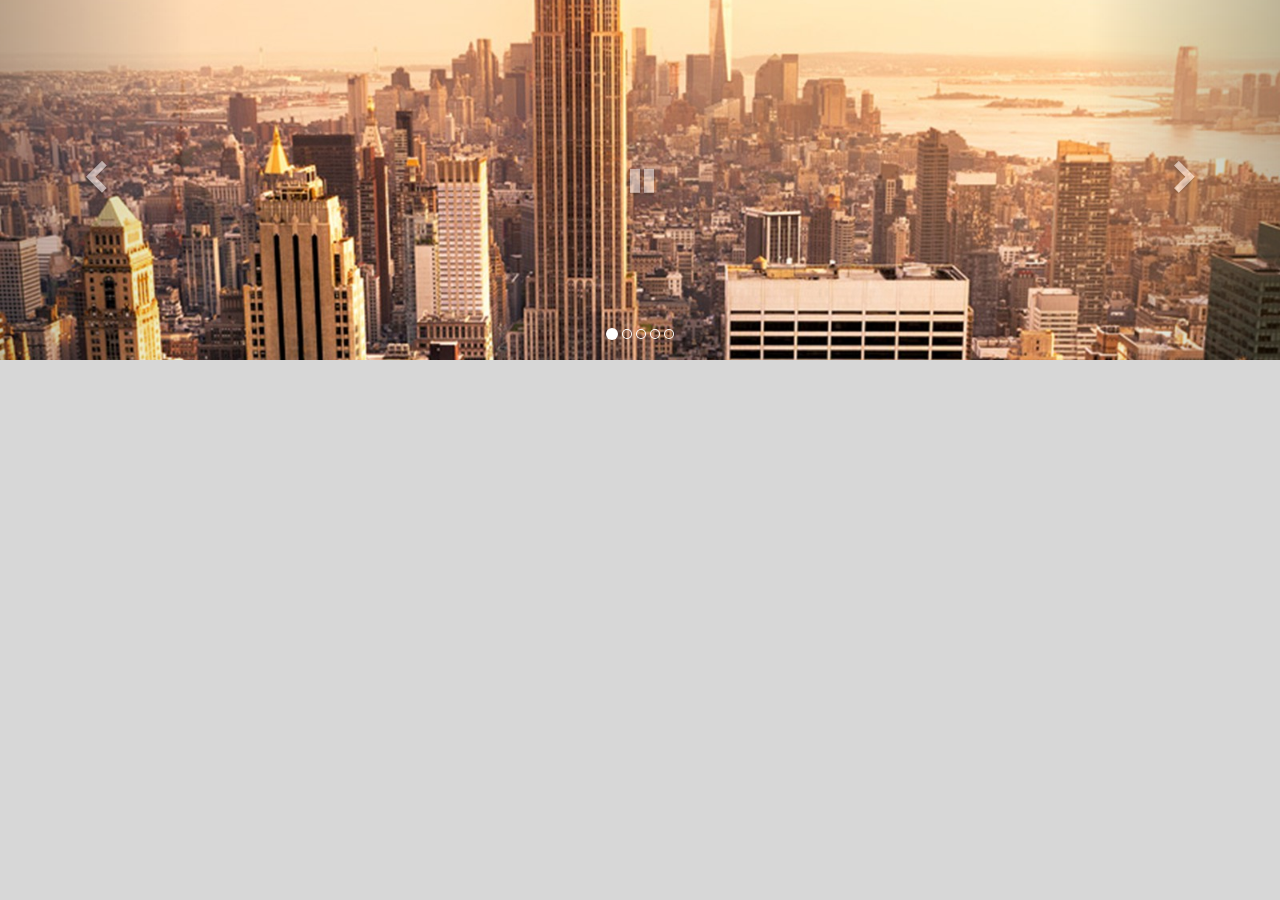
<file: bootstrap/wowslider.html>
<!DOCTYPE html>
<html>
<head>
	<title>Slider jquery</title>
	<meta http-equiv="content-type" content="text/html; charset=utf-8" />
	<meta name="description" content="Made with WOW Slider - Create beautiful, responsive image sliders in a few clicks. Awesome skins and animations. Slider jquery" />
	
	<!-- Start WOWSlider.com HEAD section --> <!-- add to the <head> of your page -->
	<link rel="stylesheet" type="text/css" href="engine1/style.css" />
	<script type="text/javascript" src="engine1/jquery.js"></script>
	<!-- End WOWSlider.com HEAD section -->

</head>
<body style="background-color:#d7d7d7;margin:0">
	
	<!-- Start WOWSlider.com BODY section --> <!-- add to the <body> of your page -->
	<div id="wowslider-container1">
	<div class="ws_images"><ul>
		<li><img src="data1/images/imagen.jpg" alt="imagen" title="imagen" id="wows1_0"/></li>
		<li><img src="data1/images/imagen2.jpg" alt="imagen2" title="imagen2" id="wows1_1"/></li>
		<li><img src="data1/images/imagen3.jpg" alt="imagen3" title="imagen3" id="wows1_2"/></li>
		<li><a href="http://wowslider.net"><img src="data1/images/imagen4.jpg" alt="slider" title="imagen4" id="wows1_3"/></a></li>
		<li><img src="data1/images/imagen5.jpg" alt="imagen5" title="imagen5" id="wows1_4"/></li>
	</ul></div>
	<div class="ws_bullets"><div>
		<a href="#" title="imagen"><span><img src="data1/tooltips/imagen.jpg" alt="imagen"/>1</span></a>
		<a href="#" title="imagen2"><span><img src="data1/tooltips/imagen2.jpg" alt="imagen2"/>2</span></a>
		<a href="#" title="imagen3"><span><img src="data1/tooltips/imagen3.jpg" alt="imagen3"/>3</span></a>
		<a href="#" title="imagen4"><span><img src="data1/tooltips/imagen4.jpg" alt="imagen4"/>4</span></a>
		<a href="#" title="imagen5"><span><img src="data1/tooltips/imagen5.jpg" alt="imagen5"/>5</span></a>
	</div></div><div class="ws_script" style="position:absolute;left:-99%"><a href="http://wowslider.net">slider jquery</a> by WOWSlider.com v8.8</div>
	<div class="ws_shadow"></div>
	</div>	
	<script type="text/javascript" src="engine1/wowslider.js"></script>
	<script type="text/javascript" src="engine1/script.js"></script>
	<!-- End WOWSlider.com BODY section -->

</body>
</html>
</file>
<file: bootstrap/engine1/style.css>
/*
 *	generated by WOW Slider 8.8
 *	template Bootstrap
 */

@font-face {
  font-family: 'ws-ctrl-bootstrap';
  src: url('ws-ctrl-bootstrap.eot');
  src: url('ws-ctrl-bootstrap.eot#iefix') format('embedded-opentype'),
       url('ws-ctrl-bootstrap.svg#ws-ctrl-bootstrap') format('svg');
  font-weight: normal;
  font-style: normal;
}
@font-face {
  font-family: 'ws-ctrl-bootstrap';
  src: url('[data-uri]') format('woff'),
       url('[data-uri]') format('truetype');
}
#wowslider-container1 { 
	display: table;
	zoom: 1; 
	position: relative;
	width: 100%;
	max-width: 100%;
	max-height:360px;
	margin:0px auto 0px;
	z-index:90;
	text-align:left; /* reset align=center */
	font-size: 10px;
	text-shadow: none; /* fix some user styles */

	/* reset box-sizing (to boostrap friendly) */
	-webkit-box-sizing: content-box;
	-moz-box-sizing: content-box;
	box-sizing: content-box; 
}
* html #wowslider-container1{ width:960px }
#wowslider-container1 .ws_images ul{
	position:relative;
	width: 10000%; 
	height:100%;
	left:0;
	list-style:none;
	margin:0;
	padding:0;
	border-spacing:0;
	overflow: visible;
	/*table-layout:fixed;*/
}
#wowslider-container1 .ws_images ul li{
	position: relative;
	width:1%;
	height:100%;
	line-height:0; /*opera*/
	overflow: hidden;
	float:left;
	/*font-size:0;*/
	padding:0 0 0 0 !important;
	margin:0 0 0 0 !important;
}

#wowslider-container1 .ws_images{
	position: relative;
	left:0;
	top:0;
	height:100%;
	max-height:360px;
	max-width: 100%;
	vertical-align: top;
	border:none;
	overflow: hidden;
}
#wowslider-container1 .ws_images ul a{
	width:100%;
	height:100%;
	max-height:360px;
	display:block;
	color:transparent;
}
#wowslider-container1 img{
	max-width: none !important;
}
#wowslider-container1 .ws_images .ws_list img,
#wowslider-container1 .ws_images > div > img{
	width:100%;
	border:none 0;
	max-width: none;
	padding:0;
	margin:0;
}
#wowslider-container1 .ws_images > div > img {
	max-height:360px;
}

#wowslider-container1 .ws_images iframe {
	position: absolute;
	z-index: -1;
}

#wowslider-container1 .ws-title > div {
	display: inline-block !important;
}

#wowslider-container1 a{ 
	text-decoration: none; 
	outline: none; 
	border: none; 
}

#wowslider-container1  .ws_bullets { 
	float: left;
	position:absolute;
	z-index:70;
}
#wowslider-container1  .ws_bullets div{
	position:relative;
	float:left;
	font-size: 0px;
}
/* compatibility with Joomla styles */
#wowslider-container1  .ws_bullets a {
	line-height: 0;
}

#wowslider-container1  .ws_script{
	display:none;
}
#wowslider-container1 sound, 
#wowslider-container1 object{
	position:absolute;
}

/* prevent some of users reset styles */
#wowslider-container1 .ws_effect {
	position: static;
	width: 100%;
	height: 100%;
}

#wowslider-container1 .ws_photoItem {
	border: 2em solid #fff;
	margin-left: -2em;
	margin-top: -2em;
}
#wowslider-container1 .ws_cube_side {
	background: #A6A5A9;
}


#wowslider-container1.ws_gestures {
	cursor: -webkit-grab;
	cursor: -moz-grab;
	cursor: url("[data-uri]"), move;
}
#wowslider-container1.ws_gestures.ws_grabbing {
	cursor: -webkit-grabbing;
	cursor: -moz-grabbing;
	cursor: url("[data-uri]"), move;
}

/* hide controls when video start play */
#wowslider-container1.ws_video_playing .ws_bullets,
#wowslider-container1.ws_video_playing .ws_fullscreen,
#wowslider-container1.ws_video_playing .ws_next,
#wowslider-container1.ws_video_playing .ws_prev {
	display: none;
}


/* youtube/vimeo buttons */
#wowslider-container1 .ws_video_btn {
	position: absolute;
	display: none;
	cursor: pointer;
	top: 0;
	left: 0;
	width: 100%;
	height: 100%;
	z-index: 55;
}
#wowslider-container1 .ws_video_btn.ws_youtube,
#wowslider-container1 .ws_video_btn.ws_vimeo {
	display: block;
}
#wowslider-container1 .ws_video_btn div {
	position: absolute;
	background-image: url(./playvideo.png);
	background-size: 200%;
	top: 50%;
	left: 50%;
	width: 7em;
	height: 5em;
	margin-left: -3.5em;
	margin-top: -2.5em;
}
#wowslider-container1 .ws_video_btn.ws_youtube div {
	background-position: 0 0;
}
#wowslider-container1 .ws_video_btn.ws_youtube:hover div {
	background-position: 100% 0;
}
#wowslider-container1 .ws_video_btn.ws_vimeo div {
	background-position: 0 100%;
}
#wowslider-container1 .ws_video_btn.ws_vimeo:hover div {
	background-position: 100% 100%;
}

#wowslider-container1 .ws_playpause.ws_hide {
	display: none !important;
}
/* bullets */
#wowslider-container1 .ws_bullets a { 
	position: relative;
	display: inline-block;
	margin: 0 2px;
	padding: 5px;
	width: 0;
	border-radius: 50%;
	background: rgba(0, 0, 0, 0);
	-webkit-box-shadow: inset 0 0 0 1px #fff;
	box-shadow: inset 0 0 0 1px #fff;
}
#wowslider-container1 .ws_bullets a.ws_selbull {
	background: #fff;
	padding: 6px;
	-webkit-box-shadow: none;
	box-shadow: none;
}

/* arrows */
#wowslider-container1 a.ws_next,
#wowslider-container1 a.ws_prev {
	position:absolute;
	font: 3.2em "ws-ctrl-bootstrap";
	z-index:60;
	color: #fff;
	overflow: hidden;
	width: 15%;
	height: 100%;
	top: 0;
	opacity: .5;
}
#wowslider-container1 a.ws_next {
	left: 85%;
	background-image: -webkit-linear-gradient(left, rgba(0,0,0,0.0001) 0, rgba(0,0,0,0.5) 100%);
	background-image: linear-gradient(to right, rgba(0,0,0,0.0001) 0, rgba(0,0,0,0.5) 100%);
	filter: progid:DXImageTransform.Microsoft.gradient(startColorstr='#00000000', endColorstr='#80000000', GradientType=1);
	background-repeat: repeat-x;
}
#wowslider-container1 a.ws_prev {
	left: 0;
	background-image: -webkit-linear-gradient(left, rgba(0,0,0,0.5) 0, rgba(0,0,0,0.0001) 100%);
	background-image: linear-gradient(to right, rgba(0,0,0,0.5) 0, rgba(0,0,0,0.0001) 100%);
	filter: progid:DXImageTransform.Microsoft.gradient(startColorstr='#80000000', endColorstr='#00000000', GradientType=1);
	background-repeat: repeat-x;
}
#wowslider-container1 a.ws_next:after,
#wowslider-container1 a.ws_prev:after {
	position: absolute;
	display: block;
	top: 50%;
	margin-top: -20px;
	left: 0;
	right: 0;
	text-align: center;
	vertical-align: middle;
	color: #fff;
	text-shadow: 0 1px 2px rgba(0,0,0,0.6);
}
#wowslider-container1 a.ws_next:after{
	content:'\e801';
}
#wowslider-container1 a.ws_prev:after{
	content:'\e800';
}
#wowslider-container1 a.ws_next:hover,
#wowslider-container1 a.ws_prev:hover{
	opacity: 0.9;
}

/*playpause*/
#wowslider-container1 .ws_playpause {
	position:absolute;
	font: 3.2em "ws-ctrl-bootstrap";
	top:50%;
	left: 50%;
	margin-top: -0.5em;
	margin-left: -0.3125em;
	color: #fff;
	opacity: 0.5;
	text-shadow: 0 1px 2px rgba(0,0,0,0.6);
	text-decoration: none;
	z-index: 59;
}
#wowslider-container1 .ws_playpause:hover {
	opacity: 0.9;
}
#wowslider-container1 .ws_playpause:after{
	display: block;
	text-align: center;
}
#wowslider-container1 .ws_pause:after {
	content: '\e803';
}
#wowslider-container1 .ws_play:after {
	content: '\e802';
}/* bottom center */
#wowslider-container1  .ws_bullets {
	bottom:20px;
	left:50%;
}
#wowslider-container1  .ws_bullets div{
	left:-50%;
}
#wowslider-container1 .ws_bulframe span{
	visibility: visible;
	opacity: 1;
	position: absolute;
	width: 0; 
	height: 0; 
	border-left: 7px solid transparent;
	border-right: 7px solid transparent;
	border-top: 7px solid #fff;

	bottom:-10px;
	margin-left:-7px;
	left:64px;
}#wowslider-container1 .ws-title{
	position: absolute;
	background: none;
	font: 0em 'Helvetica Neue', Helvetica, Arial, sans-serif;
	color:#fff;
	text-shadow: 0 1px 2px rgba(0, 0, 0, 0.6);
	bottom: 50px;
	top: auto;
	opacity: 1;
	text-align: center;

	width: 100%;
	padding-left: 20%;
	padding-right: 20%;
	-webkit-box-sizing: border-box;
	-moz-box-sizing: border-box;
	box-sizing: border-box;

	z-index: 50;
}
#wowslider-container1 .ws-title div{
    margin-top: 0.5em;
	font-size: 0.542em;
}#wowslider-container1 .ws_images > ul{
	animation: wsBasic 20s infinite;
	-moz-animation: wsBasic 20s infinite;
	-webkit-animation: wsBasic 20s infinite;
}
@keyframes wsBasic{0%{left:-0%} 10%{left:-0%} 20%{left:-100%} 30%{left:-100%} 40%{left:-200%} 50%{left:-200%} 60%{left:-300%} 70%{left:-300%} 80%{left:-400%} 90%{left:-400%} }
@-moz-keyframes wsBasic{0%{left:-0%} 10%{left:-0%} 20%{left:-100%} 30%{left:-100%} 40%{left:-200%} 50%{left:-200%} 60%{left:-300%} 70%{left:-300%} 80%{left:-400%} 90%{left:-400%} }
@-webkit-keyframes wsBasic{0%{left:-0%} 10%{left:-0%} 20%{left:-100%} 30%{left:-100%} 40%{left:-200%} 50%{left:-200%} 60%{left:-300%} 70%{left:-300%} 80%{left:-400%} 90%{left:-400%} }

#wowslider-container1 .ws_bullets  a img{
	text-indent:0;
	display:block;
	bottom:15px;
	left:-64px;
	visibility:hidden;
	position:absolute;
    border: 1px solid #fff;
	max-width:none;
}
#wowslider-container1 .ws_bullets a:hover img{
	visibility:visible;
}

#wowslider-container1 .ws_bulframe div div{
	height:48px;
	overflow:visible;
	position:relative;
}
#wowslider-container1 .ws_bulframe div {
	left:0;
	overflow:hidden;
	position:relative;
	width:128px;
	background-color:#fff;
}
#wowslider-container1  .ws_bullets .ws_bulframe{
	display:none;
	bottom:19px;
	margin-left:2px;
	overflow:visible;
	position:absolute;
	cursor:pointer;
    border: 3px solid #fff;
}#wowslider-container1 .ws_bulframe div div{
	height: auto;
}

@media all and (max-width:760px) {
	#wowslider-container1 .ws_fullscreen {
		display: block;
	}
}
@media all and (max-width:400px){
	#wowslider-container1 .ws_controls,
	#wowslider-container1 .ws_bullets,
	#wowslider-container1 .ws_thumbs{
		display: none
	}
}
</file>
